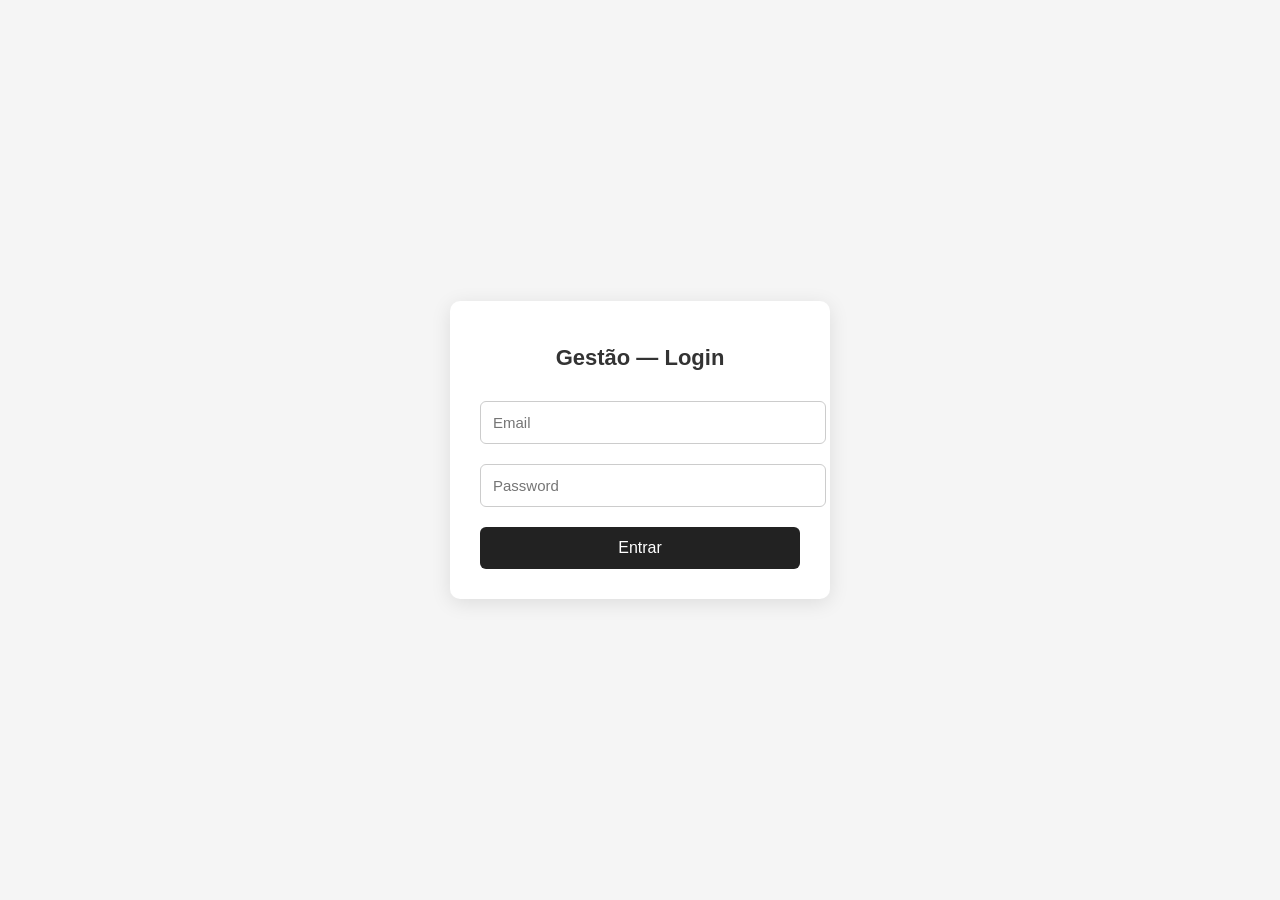
<file: index.html>
<!DOCTYPE html>
<html lang="pt" data-theme="light">
<head>
  <meta charset="UTF-8" />
  <meta name="viewport" content="width=device-width, initial-scale=1.0" />
  <title>The Smash Burger — Checklists</title>
  <link rel="stylesheet" href="styles.css" />
  <link rel="icon" href="data:image/svg+xml,<svg xmlns='http://www.w3.org/2000/svg' viewBox='0 0 100 100'><text y='.9em' font-size='90'>🍔</text></svg>" />
</head>
<body>
<body>
<script>
  const token = localStorage.getItem("adminJWT");
  if (!token) {
    window.location.href = "login.html";
  }
</script>

<!-- ══════════════════════════════════════════════════════════════
     SIDEBAR
══════════════════════════════════════════════════════════════ -->
<aside class="sidebar" id="sidebar">
  <div class="sidebar__logo">
    <span class="logo-icon">🍔</span>
    <span class="logo-text">Smash Burger</span>
  </div>

  <nav class="sidebar__nav">
    <a href="#" class="nav-item nav-item--active" data-nav="sec-dashboard">
      <span class="nav-icon">📊</span><span>Dashboard</span>
    </a>

    <a href="#" class="nav-item" data-nav="sec-colaboradores">
      <span class="nav-icon">👥</span><span>Colaboradores</span>
    </a>

    <a href="#" class="nav-item" data-nav="sec-modelos">
      <span class="nav-icon">📋</span><span>Modelos</span>
    </a>

    <a href="#" class="nav-item" data-nav="sec-checklists">
      <span class="nav-icon">✅</span><span>Checklists</span>
    </a>

    <a href="#" class="nav-item" data-nav="sec-alertas">
      <span class="nav-icon">🔔</span><span>Alertas</span>
      <span class="badge" id="badge-alertas">0</span>
    </a>

    <a href="#" class="nav-item" data-nav="sec-relatorios">
      <span class="nav-icon">📈</span><span>Relatórios</span>
    </a>

    <a href="#" class="nav-item" data-nav="sec-configuracoes">
      <span class="nav-icon">⚙️</span><span>Configurações</span>
    </a>
  </nav>

  <div class="sidebar__footer">
    <button class="btn-icon" id="btn-toggle-sidebar" title="Minimizar menu">◀</button>
  </div>
</aside>

<!-- ══════════════════════════════════════════════════════════════
     MAIN CONTENT
══════════════════════════════════════════════════════════════ -->
<main class="main" id="main">

  <!-- Topbar -->
  <header class="topbar">
    <button class="btn-icon" id="btn-menu-mobile">☰</button>
    <div class="breadcrumb" id="breadcrumb">Dashboard</div>
    <div class="topbar__actions">
      <span class="topbar__date" id="topbar-date"></span>
    </div>
  </header>

  <!-- Toast -->
  <div id="toast-container"></div>

<!-- ── DASHBOARD ────────────────────────────────────────────── -->
<section id="sec-dashboard" data-section class="page page--active">
  <div class="page-header">
    <h1>Dashboard</h1>
    <button class="btn btn--secondary" onclick="App.loadDashboard()">↻ Atualizar</button>
  </div>

  <div class="kpi-grid">
    <div class="kpi-card">
      <div class="kpi-icon">📋</div>
      <div class="kpi-info">
        <span class="kpi-value" id="kpi-hoje">—</span>
        <span class="kpi-label">Checklists Hoje</span>
      </div>
    </div>

    <div class="kpi-card kpi-card--green">
      <div class="kpi-icon">✅</div>
      <div class="kpi-info">
        <span class="kpi-value" id="kpi-concluidos">—</span>
        <span class="kpi-label">Concluídos</span>
      </div>
    </div>

    <div class="kpi-card kpi-card--orange">
      <div class="kpi-icon">⏳</div>
      <div class="kpi-info">
        <span class="kpi-value" id="kpi-pendentes">—</span>
        <span class="kpi-label">Pendentes</span>
      </div>
    </div>

    <div class="kpi-card kpi-card--red">
      <div class="kpi-icon">🔔</div>
      <div class="kpi-info">
        <span class="kpi-value" id="kpi-alertas">—</span>
        <span class="kpi-label">Alertas</span>
      </div>
    </div>

    <div class="kpi-card kpi-card--blue">
      <div class="kpi-icon">👥</div>
      <div class="kpi-info">
        <span class="kpi-value" id="kpi-colaboradores">—</span>
        <span class="kpi-label">Colaboradores Ativos</span>
      </div>
    </div>
  </div>

  <div class="card">
    <div class="card__header"><h2>Atividade Recente</h2></div>
    <div class="card__body" id="atividade-lista">
      <p class="empty-state">A carregar…</p>
    </div>
  </div>
</section>

<!-- ── COLABORADORES ─────────────────────────────────────────── -->
<section id="page-colaboradores" class="page">

  <div class="page-header">
    <h1>Colaboradores</h1>
    <button class="btn btn--primary" onclick="App.openModal('modal-colaborador')">+ Novo Colaborador</button>
  </div>

  <div class="card">
    <div class="card__body" id="colaboradores-lista">
      <p class="empty-state">A carregar…</p>
    </div>
  </div>

</section>

<!-- ── MODELOS ───────────────────────────────────────────────── -->
<section id="page-modelos" class="page">

  <div class="page-header">
    <h1>Modelos de Checklist</h1>
    <button class="btn btn--primary" onclick="App.openModal('modal-modelo')">+ Novo Modelo</button>
  </div>

  <div class="card">
    <div class="card__body" id="modelos-lista">
      <p class="empty-state">A carregar…</p>
    </div>
  </div>

</section>

<!-- ── CHECKLISTS ────────────────────────────────────────────── -->
<section id="page-checklists" class="page">

  <div class="page-header">
    <h1>Checklists</h1>
    <button class="btn btn--primary" onclick="App.openModal('modal-checklist')">+ Novo Checklist</button>
  </div>

  <!-- Filtros -->
  <div class="filters card">
    <div class="filter-group">
      <label>Data</label>
      <input type="date" id="filtro-data" />
    </div>
    <div class="filter-group">
      <label>Estado</label>
      <select id="filtro-estado">
        <option value="">Todos</option>
        <option value="pendente">Pendente</option>
        <option value="em_progresso">Em Progresso</option>
        <option value="concluido">Concluído</option>
      </select>
    </div>
    <div class="filter-group">
      <label>Colaborador</label>
      <select id="filtro-colaborador">
        <option value="">Todos</option>
      </select>
    </div>
    <button class="btn btn--secondary" onclick="App.loadChecklists()">Filtrar</button>
  </div>

  <div class="card">
    <div class="card__body" id="checklists-lista">
      <p class="empty-state">A carregar…</p>
    </div>
  </div>

</section>

<!-- ── ALERTAS ───────────────────────────────────────────────── -->
<section id="page-alertas" class="page">

  <div class="page-header">
    <h1>Alertas</h1>
    <button class="btn btn--primary" onclick="App.openModal('modal-alerta')">+ Novo Alerta</button>
  </div>

  <div class="card">
    <div class="card__body" id="alertas-lista">
      <p class="empty-state">A carregar…</p>
    </div>
  </div>

</section>

<!-- ── RELATÓRIOS ─────────────────────────────────────────────── -->
<section id="page-relatorios" class="page">

  <div class="page-header">
    <h1>Relatórios</h1>
  </div>

  <div class="filters card">
    <div class="filter-group">
      <label>De</label>
      <input type="date" id="relatorio-de" />
    </div>
    <div class="filter-group">
      <label>Até</label>
      <input type="date" id="relatorio-ate" />
    </div>
    <button class="btn btn--primary" onclick="App.gerarRelatorio()">Gerar Relatório</button>
  </div>

  <div id="relatorio-resultado"></div>

</section>

<!-- ── CONFIGURAÇÕES ─────────────────────────────────────────── -->
<section id="page-configuracoes" class="page">

  <div class="page-header">
    <h1>Configurações</h1>
  </div>

  <div class="card">
    <div class="card__body">
      <form id="form-configuracoes" onsubmit="App.saveConfiguracoes(event)">
        
        <div class="form-group">
          <label>Nome do Remetente</label>
          <input type="text" id="cfg-nome_remetente" placeholder="The Smash Burger" />
        </div>

        <div class="form-group">
          <label>Email Remetente</label>
          <input type="email" id="cfg-email_remetente" placeholder="noreply@smashburger.pt" />
        </div>

        <div class="form-group">
          <label>API Key de Email</label>
          <input type="password" id="cfg-email_api_key" placeholder="••••••••" />
        </div>

        <div class="form-group form-group--inline">
          <label>
            <input type="checkbox" id="cfg-notificacoes" />
            Notificações ativas
          </label>
        </div>

        <div class="form-group form-group--inline">
          <label>
            <input type="checkbox" id="cfg-som_alertas" />
            Som de alertas
          </label>
        </div>

        <button type="submit" class="btn btn--primary">Guardar</button>

      </form>
    </div>
  </div>

</section>

</main><!-- /main -->

<!-- ══════════════════════════════════════════════════════════════
     MODAIS
══════════════════════════════════════════════════════════════ -->

<!-- Modal Colaborador -->
<div class="modal-overlay" id="modal-colaborador">
  <div class="modal">
    <div class="modal__header">
      <h2 id="modal-colaborador-title">Novo Colaborador</h2>
      <button class="btn-icon modal-close" onclick="App.closeModal('modal-colaborador')">✕</button>
    </div>
    <form id="form-colaborador" onsubmit="App.submitColaborador(event)">
      <input type="hidden" id="col-id" />
      <div class="form-group">
        <label>Nome *</label>
        <input type="text" id="col-nome" required placeholder="Nome completo" />
      </div>
      <div class="form-group">
        <label>Cargo</label>
        <input type="text" id="col-cargo" placeholder="Ex: Cozinheiro" />
      </div>
      <div class="form-group">
        <label>Email</label>
        <input type="email" id="col-email" placeholder="email@exemplo.com" />
      </div>
      <div class="form-group">
        <label>Telefone</label>
        <input type="tel" id="col-telefone" placeholder="+351 912 345 678" />
      </div>
      <div class="modal__footer">
        <button type="button" class="btn btn--secondary" onclick="App.closeModal('modal-colaborador')">Cancelar</button>
        <button type="submit" class="btn btn--primary">Guardar</button>
      </div>
    </form>
  </div>
</div>

<!-- Modal Modelo -->
<div class="modal-overlay" id="modal-modelo">
  <div class="modal modal--large">
    <div class="modal__header">
      <h2 id="modal-modelo-title">Novo Modelo</h2>
      <button class="btn-icon modal-close" onclick="App.closeModal('modal-modelo')">✕</button>
    </div>
    <form id="form-modelo" onsubmit="App.submitModelo(event)">
      <input type="hidden" id="mod-id" />
      <div class="form-group">
        <label>Nome *</label>
        <input type="text" id="mod-nome" required placeholder="Ex: Abertura da Loja" />
      </div>
      <div class="form-group">
        <label>Descrição</label>
        <textarea id="mod-descricao" rows="2" placeholder="Descrição opcional…"></textarea>
      </div>
      <div class="form-group">
        <label>Itens do Checklist</label>
        <div id="mod-itens-lista"></div>
        <button type="button" class="btn btn--secondary btn--sm" onclick="App.addItemModelo()">+ Adicionar Item</button>
      </div>
      <div class="modal__footer">
        <button type="button" class="btn btn--secondary" onclick="App.closeModal('modal-modelo')">Cancelar</button>
        <button type="submit" class="btn btn--primary">Guardar</button>
      </div>
    </form>
  </div>
</div>

<!-- Modal Checklist -->
<div class="modal-overlay" id="modal-checklist">
  <div class="modal">
    <div class="modal__header">
      <h2 id="modal-checklist-title">Novo Checklist</h2>
      <button class="btn-icon modal-close" onclick="App.closeModal('modal-checklist')">✕</button>
    </div>
    <form id="form-checklist" onsubmit="App.submitChecklist(event)">
      <input type="hidden" id="ck-id" />
      <div class="form-group">
        <label>Título *</label>
        <input type="text" id="ck-titulo" required placeholder="Ex: Abertura — Segunda 05/05" />
      </div>
      <div class="form-group">
        <label>Modelo</label>
        <select id="ck-modelo_id">
          <option value="">— Sem modelo —</option>
        </select>
      </div>
      <div class="form-group">
        <label>Colaborador</label>
        <select id="ck-colaborador_id">
          <option value="">— Não atribuído —</option>
        </select>
      </div>
      <div class="form-group">
        <label>Data de Execução</label>
        <input type="date" id="ck-data_execucao" />
      </div>
      <div class="form-group">
        <label>Estado</label>
        <select id="ck-estado">
          <option value="pendente">Pendente</option>
          <option value="em_progresso">Em Progresso</option>
          <option value="concluido">Concluído</option>
        </select>
      </div>
      <div class="form-group">
        <label>Notas</label>
        <textarea id="ck-notas" rows="2" placeholder="Observações…"></textarea>
      </div>
      <div class="modal__footer">
        <button type="button" class="btn btn--secondary" onclick="App.closeModal('modal-checklist')">Cancelar</button>
        <button type="submit" class="btn btn--primary">Guardar</button>
      </div>
    </form>
  </div>
</div>

<!-- Modal Alerta -->
<div class="modal-overlay" id="modal-alerta">
  <div class="modal">
    <div class="modal__header">
      <h2>Novo Alerta</h2>
      <button class="btn-icon modal-close" onclick="App.closeModal('modal-alerta')">✕</button>
    </div>
    <form id="form-alerta" onsubmit="App.submitAlerta(event)">
      <input type="hidden" id="al-id" />
      <div class="form-group">
        <label>Título *</label>
        <input type="text" id="al-titulo" required placeholder="Título do alerta" />
      </div>
      <div class="form-group">
        <label>Mensagem</label>
        <textarea id="al-mensagem" rows="3" placeholder="Detalhe do alerta…"></textarea>
      </div>
      <div class="form-group">
        <label>Prioridade</label>
        <select id="al-prioridade">
          <option value="baixa">Baixa</option>
          <option value="media" selected>Média</option>
          <option value="alta">Alta</option>
        </select>
      </div>
      <div class="form-group">
        <label>Checklist associado</label>
        <select id="al-checklist_id">
          <option value="">— Nenhum —</option>
        </select>
      </div>
      <div class="modal__footer">
        <button type="button" class="btn btn--secondary" onclick="App.closeModal('modal-alerta')">Cancelar</button>
        <button type="submit" class="btn btn--primary">Guardar</button>
      </div>
    </form>
  </div>
</div>

<!-- Modal Detalhes Checklist -->
<div class="modal-overlay" id="modal-checklist-detalhes">
  <div class="modal modal--large">
    <div class="modal__header">
      <h2 id="ck-detail-title">Detalhes do Checklist</h2>
      <button class="btn-icon modal-close" onclick="App.closeModal('modal-checklist-detalhes')">✕</button>
    </div>
    <div id="ck-detail-body"></div>
    <div class="modal__footer">
      <button class="btn btn--secondary" onclick="App.closeModal('modal-checklist-detalhes')">Fechar</button>
    </div>
  </div>
</div>

<script src="app.js"></script>
</body>
</html>
</file>
<file: styles.css>
/* ============================================================
   The Smash Burger — Estilos Globais
   ============================================================ */

:root {
  --color-primary:   #e84343;
  --color-primary-d: #c53030;
  --color-secondary: #f97316;
  --color-bg:        #f8f8f8;
  --color-surface:   #ffffff;
  --color-border:    #e5e7eb;
  --color-text:      #1f2937;
  --color-text-muted:#6b7280;
  --color-green:     #16a34a;
  --color-orange:    #ea580c;
  --color-red:       #dc2626;
  --color-blue:      #2563eb;

  --sidebar-w:       240px;
  --sidebar-w-min:   64px;
  --topbar-h:        56px;
  --radius:          10px;
  --shadow:          0 1px 4px rgba(0,0,0,.08);
  --shadow-md:       0 4px 16px rgba(0,0,0,.12);
  --transition:      .2s ease;
  --font:            'Segoe UI', system-ui, sans-serif;
}

*, *::before, *::after { box-sizing: border-box; margin: 0; padding: 0; }

html { font-size: 15px; }

body {
  font-family: var(--font);
  background: var(--color-bg);
  color: var(--color-text);
  display: flex;
  min-height: 100vh;
  overflow-x: hidden;
}

a { text-decoration: none; color: inherit; }
button { cursor: pointer; font-family: inherit; }
input, select, textarea { font-family: inherit; }

/* ── SCROLLBAR ───────────────────────────────────────────── */
::-webkit-scrollbar { width: 6px; height: 6px; }
::-webkit-scrollbar-track { background: transparent; }
::-webkit-scrollbar-thumb { background: #d1d5db; border-radius: 9px; }

/* ═══════════════════════════════════════════════════════════
   SIDEBAR
═══════════════════════════════════════════════════════════ */
.sidebar {
  position: fixed;
  top: 0; left: 0; bottom: 0;
  width: var(--sidebar-w);
  background: var(--color-surface);
  border-right: 1px solid var(--color-border);
  display: flex;
  flex-direction: column;
  transition: width var(--transition);
  z-index: 200;
  overflow: hidden;
}

.sidebar.sidebar--collapsed { width: var(--sidebar-w-min); }

/* Logo */
.sidebar__logo {
  display: flex;
  align-items: center;
  gap: 10px;
  padding: 18px 16px 14px;
  border-bottom: 1px solid var(--color-border);
  white-space: nowrap;
}
.logo-icon { font-size: 1.6rem; flex-shrink: 0; }
.logo-text  { font-size: 1rem; font-weight: 700; color: var(--color-primary); }

/* Nav */
.sidebar__nav {
  flex: 1;
  padding: 12px 0;
  overflow-y: auto;
  overflow-x: hidden;
}

.nav-item {
  display: flex;
  align-items: center;
  gap: 10px;
  padding: 10px 16px;
  border-radius: var(--radius);
  margin: 2px 8px;
  color: var(--color-text-muted);
  font-size: .9rem;
  font-weight: 500;
  white-space: nowrap;
  position: relative;
  transition: background var(--transition), color var(--transition);
}
.nav-item:hover  { background: #f3f4f6; color: var(--color-text); }
.nav-item--active{ background: #fef2f2; color: var(--color-primary); }
.nav-icon { font-size: 1.1rem; flex-shrink: 0; width: 24px; text-align: center; }

.badge {
  background: var(--color-red);
  color: #fff;
  font-size: .7rem;
  font-weight: 700;
  padding: 1px 6px;
  border-radius: 99px;
  margin-left: auto;
}

/* Footer */
.sidebar__footer {
  padding: 12px 16px;
  border-top: 1px solid var(--color-border);
  display: flex;
  justify-content: flex-end;
}

/* Collapsed state */
.sidebar--collapsed .logo-text,
.sidebar--collapsed .nav-item span:not(.nav-icon),
.sidebar--collapsed .badge { display: none; }
.sidebar--collapsed .nav-item { justify-content: center; padding: 10px; margin: 2px 4px; }

/* ═══════════════════════════════════════════════════════════
   MAIN
═══════════════════════════════════════════════════════════ */
.main {
  margin-left: var(--sidebar-w);
  flex: 1;
  display: flex;
  flex-direction: column;
  min-height: 100vh;
  transition: margin-left var(--transition);
}
.sidebar--collapsed ~ .main { margin-left: var(--sidebar-w-min); }

/* ── TOPBAR ──────────────────────────────────────────────── */
.topbar {
  position: sticky;
  top: 0;
  height: var(--topbar-h);
  background: var(--color-surface);
  border-bottom: 1px solid var(--color-border);
  display: flex;
  align-items: center;
  gap: 12px;
  padding: 0 20px;
  z-index: 100;
}
.breadcrumb {
  font-size: .9rem;
  font-weight: 600;
  color: var(--color-text);
}
.topbar__actions { margin-left: auto; display: flex; align-items: center; gap: 10px; }
.topbar__date { font-size: .8rem; color: var(--color-text-muted); }

/* ── PAGES ───────────────────────────────────────────────── */
.page {
  display: none;
  padding: 24px 24px 40px;
  flex: 1;
}
.page--active { display: block; }

.page-header {
  display: flex;
  align-items: center;
  justify-content: space-between;
  margin-bottom: 20px;
  flex-wrap: wrap;
  gap: 10px;
}
.page-header h1 { font-size: 1.4rem; font-weight: 700; }

/* ── KPI GRID ────────────────────────────────────────────── */
.kpi-grid {
  display: grid;
  grid-template-columns: repeat(auto-fill, minmax(170px, 1fr));
  gap: 14px;
  margin-bottom: 20px;
}
.kpi-card {
  background: var(--color-surface);
  border: 1px solid var(--color-border);
  border-radius: var(--radius);
  padding: 16px;
  display: flex;
  align-items: center;
  gap: 14px;
  box-shadow: var(--shadow);
}
.kpi-icon { font-size: 1.6rem; }
.kpi-value { font-size: 1.8rem; font-weight: 700; display: block; line-height: 1; }
.kpi-label { font-size: .75rem; color: var(--color-text-muted); margin-top: 4px; display: block; }

.kpi-card--green  { border-left: 4px solid var(--color-green); }
.kpi-card--orange { border-left: 4px solid var(--color-orange); }
.kpi-card--red    { border-left: 4px solid var(--color-red); }
.kpi-card--blue   { border-left: 4px solid var(--color-blue); }

/* ── CARD ────────────────────────────────────────────────── */
.card {
  background: var(--color-surface);
  border: 1px solid var(--color-border);
  border-radius: var(--radius);
  box-shadow: var(--shadow);
  margin-bottom: 16px;
  overflow: hidden;
}
.card__header {
  padding: 14px 18px;
  border-bottom: 1px solid var(--color-border);
  font-weight: 600;
}
.card__body { padding: 16px 18px; }

/* ── FILTROS ─────────────────────────────────────────────── */
.filters {
  display: flex;
  align-items: flex-end;
  flex-wrap: wrap;
  gap: 12px;
  padding: 14px 18px;
}
.filter-group { display: flex; flex-direction: column; gap: 4px; }
.filter-group label { font-size: .78rem; font-weight: 500; color: var(--color-text-muted); }

/* ── TABELA ──────────────────────────────────────────────── */
.table-wrap { overflow-x: auto; }
table {
  width: 100%;
  border-collapse: collapse;
  font-size: .87rem;
}
thead th {
  background: #f9fafb;
  padding: 10px 12px;
  text-align: left;
  font-weight: 600;
  font-size: .8rem;
  color: var(--color-text-muted);
  border-bottom: 1px solid var(--color-border);
}
tbody tr {
  border-bottom: 1px solid #f3f4f6;
  transition: background var(--transition);
}
tbody tr:hover { background: #fafafa; }
tbody td { padding: 10px 12px; vertical-align: middle; }

/* ── BADGES / TAGS ───────────────────────────────────────── */
.tag {
  display: inline-flex;
  align-items: center;
  gap: 4px;
  padding: 2px 9px;
  border-radius: 99px;
  font-size: .75rem;
  font-weight: 600;
}
.tag--green  { background: #dcfce7; color: #166534; }
.tag--orange { background: #ffedd5; color: #9a3412; }
.tag--gray   { background: #f3f4f6; color: #374151; }
.tag--red    { background: #fee2e2; color: #991b1b; }
.tag--blue   { background: #dbeafe; color: #1e40af; }

/* ── BUTTONS ─────────────────────────────────────────────── */
.btn {
  display: inline-flex;
  align-items: center;
  gap: 6px;
  padding: 8px 16px;
  border: none;
  border-radius: var(--radius);
  font-size: .87rem;
  font-weight: 600;
  transition: background var(--transition), opacity var(--transition);
  white-space: nowrap;
}
.btn--primary   { background: var(--color-primary); color: #fff; }
.btn--primary:hover { background: var(--color-primary-d); }
.btn--secondary { background: #f3f4f6; color: var(--color-text); }
.btn--secondary:hover { background: #e5e7eb; }
.btn--danger    { background: var(--color-red); color: #fff; }
.btn--danger:hover { opacity: .85; }
.btn--sm        { padding: 5px 11px; font-size: .8rem; }

.btn-icon {
  background: none;
  border: none;
  padding: 4px 8px;
  border-radius: 6px;
  font-size: 1rem;
  color: var(--color-text-muted);
  transition: background var(--transition);
}
.btn-icon:hover { background: #f3f4f6; color: var(--color-text); }

/* ── FORMS ───────────────────────────────────────────────── */
.form-group { margin-bottom: 14px; }
.form-group label {
  display: block;
  font-size: .82rem;
  font-weight: 600;
  margin-bottom: 5px;
  color: var(--color-text-muted);
}
.form-group.form-group--inline label {
  display: flex;
  align-items: center;
  gap: 8px;
  font-size: .9rem;
  color: var(--color-text);
}
input[type="text"],
input[type="email"],
input[type="tel"],
input[type="password"],
input[type="date"],
select,
textarea {
  width: 100%;
  padding: 8px 11px;
  border: 1px solid var(--color-border);
  border-radius: 7px;
  font-size: .9rem;
  background: #fff;
  color: var(--color-text);
  transition: border-color var(--transition), box-shadow var(--transition);
  outline: none;
}
input:focus, select:focus, textarea:focus {
  border-color: var(--color-primary);
  box-shadow: 0 0 0 3px rgba(232,67,67,.12);
}
textarea { resize: vertical; min-height: 70px; }

/* Item de modelo */
.modelo-item-row {
  display: flex;
  gap: 8px;
  align-items: center;
  margin-bottom: 6px;
}
.modelo-item-row input { flex: 1; }

/* ── ATIVIDADE ───────────────────────────────────────────── */
.atividade-item {
  display: flex;
  gap: 12px;
  padding: 8px 0;
  border-bottom: 1px solid #f3f4f6;
  font-size: .87rem;
}
.atividade-item:last-child { border-bottom: none; }
.atividade-icon { font-size: 1rem; flex-shrink: 0; margin-top: 1px; }
.atividade-desc { flex: 1; }
.atividade-time { color: var(--color-text-muted); font-size: .78rem; white-space: nowrap; }

/* ── CHECKLIST ITENS ─────────────────────────────────────── */
.checklist-item-row {
  display: flex;
  align-items: center;
  gap: 10px;
  padding: 8px 0;
  border-bottom: 1px solid #f3f4f6;
}
.checklist-item-row:last-child { border-bottom: none; }
.checklist-item-row input[type="checkbox"] { width: 18px; height: 18px; accent-color: var(--color-primary); }
.checklist-item-row label { font-size: .9rem; flex: 1; cursor: pointer; }
.checklist-item-row.done label { text-decoration: line-through; color: var(--color-text-muted); }

/* ── PROGRESS BAR ────────────────────────────────────────── */
.progress-bar {
  height: 6px;
  background: #e5e7eb;
  border-radius: 99px;
  overflow: hidden;
  margin-top: 6px;
}
.progress-bar__fill {
  height: 100%;
  background: var(--color-primary);
  border-radius: 99px;
  transition: width .4s ease;
}

/* ── EMPTY STATE ─────────────────────────────────────────── */
.empty-state {
  text-align: center;
  padding: 32px;
  color: var(--color-text-muted);
  font-size: .9rem;
}

/* ── MODAIS ──────────────────────────────────────────────── */
.modal-overlay {
  display: none;
  position: fixed;
  inset: 0;
  background: rgba(0,0,0,.4);
  z-index: 500;
  align-items: center;
  justify-content: center;
  padding: 16px;
  backdrop-filter: blur(2px);
}

/* CORREÇÃO: classe usada pelo JS → .is-open */
.modal-overlay.is-open {
  display: flex;
}

.modal {
  background: var(--color-surface);
  border-radius: 14px;
  width: 100%;
  max-width: 480px;
  max-height: 90vh;
  overflow-y: auto;
  box-shadow: var(--shadow-md);
  animation: modalIn .2s ease;
}

.modal--large {
  max-width: 640px;
}

@keyframes modalIn {
  from {
    opacity: 0;
    transform: translateY(-12px) scale(.98);
  }
  to {
    opacity: 1;
    transform: none;
  }
}

.modal__header {
  display: flex;
  align-items: center;
  justify-content: space-between;
  padding: 18px 20px;
  border-bottom: 1px solid var(--color-border);
}

.modal__header h2 {
  font-size: 1rem;
  font-weight: 700;
}

.modal form {
  padding: 20px;
}

.modal__footer {
  display: flex;
  justify-content: flex-end;
  gap: 10px;
  padding-top: 10px;
}
/* ── TOAST ───────────────────────────────────────────────── */
#toast-container {
  position: fixed;
  bottom: 24px;
  right: 24px;
  z-index: 9999;
  display: flex;
  flex-direction: column;
  gap: 8px;
  pointer-events: none;
}
.toast {
  background: #1f2937;
  color: #fff;
  padding: 12px 18px;
  border-radius: 10px;
  font-size: .87rem;
  box-shadow: var(--shadow-md);
  pointer-events: all;
  animation: toastIn .25s ease;
  max-width: 320px;
}
.toast--success { background: var(--color-green); }
.toast--error   { background: var(--color-red); }
@keyframes toastIn {
  from { opacity: 0; transform: translateY(8px); }
  to   { opacity: 1; transform: none; }
}

/* ── RELATÓRIO ───────────────────────────────────────────── */
.relatorio-resumo {
  display: grid;
  grid-template-columns: repeat(auto-fill, minmax(140px, 1fr));
  gap: 12px;
  margin-bottom: 16px;
}
.relatorio-kpi {
  background: var(--color-surface);
  border: 1px solid var(--color-border);
  border-radius: var(--radius);
  padding: 14px;
  text-align: center;
}
.relatorio-kpi .val { font-size: 1.8rem; font-weight: 700; }
.relatorio-kpi .lbl { font-size: .75rem; color: var(--color-text-muted); }

/* ── AÇÕES inline ────────────────────────────────────────── */
.actions { display: flex; gap: 4px; }

/* ── MOBILE ──────────────────────────────────────────────── */
#btn-menu-mobile { display: none; }

@media (max-width: 768px) {
  #btn-menu-mobile { display: flex; }

  .sidebar {
    transform: translateX(-100%);
    width: var(--sidebar-w);
  }
  .sidebar.sidebar--mobile-open { transform: translateX(0); }

  .main { margin-left: 0 !important; }

  .kpi-grid { grid-template-columns: repeat(2, 1fr); }
}

@media (max-width: 480px) {
  .page { padding: 14px; }
  .kpi-grid { grid-template-columns: 1fr 1fr; }
}
</file>
